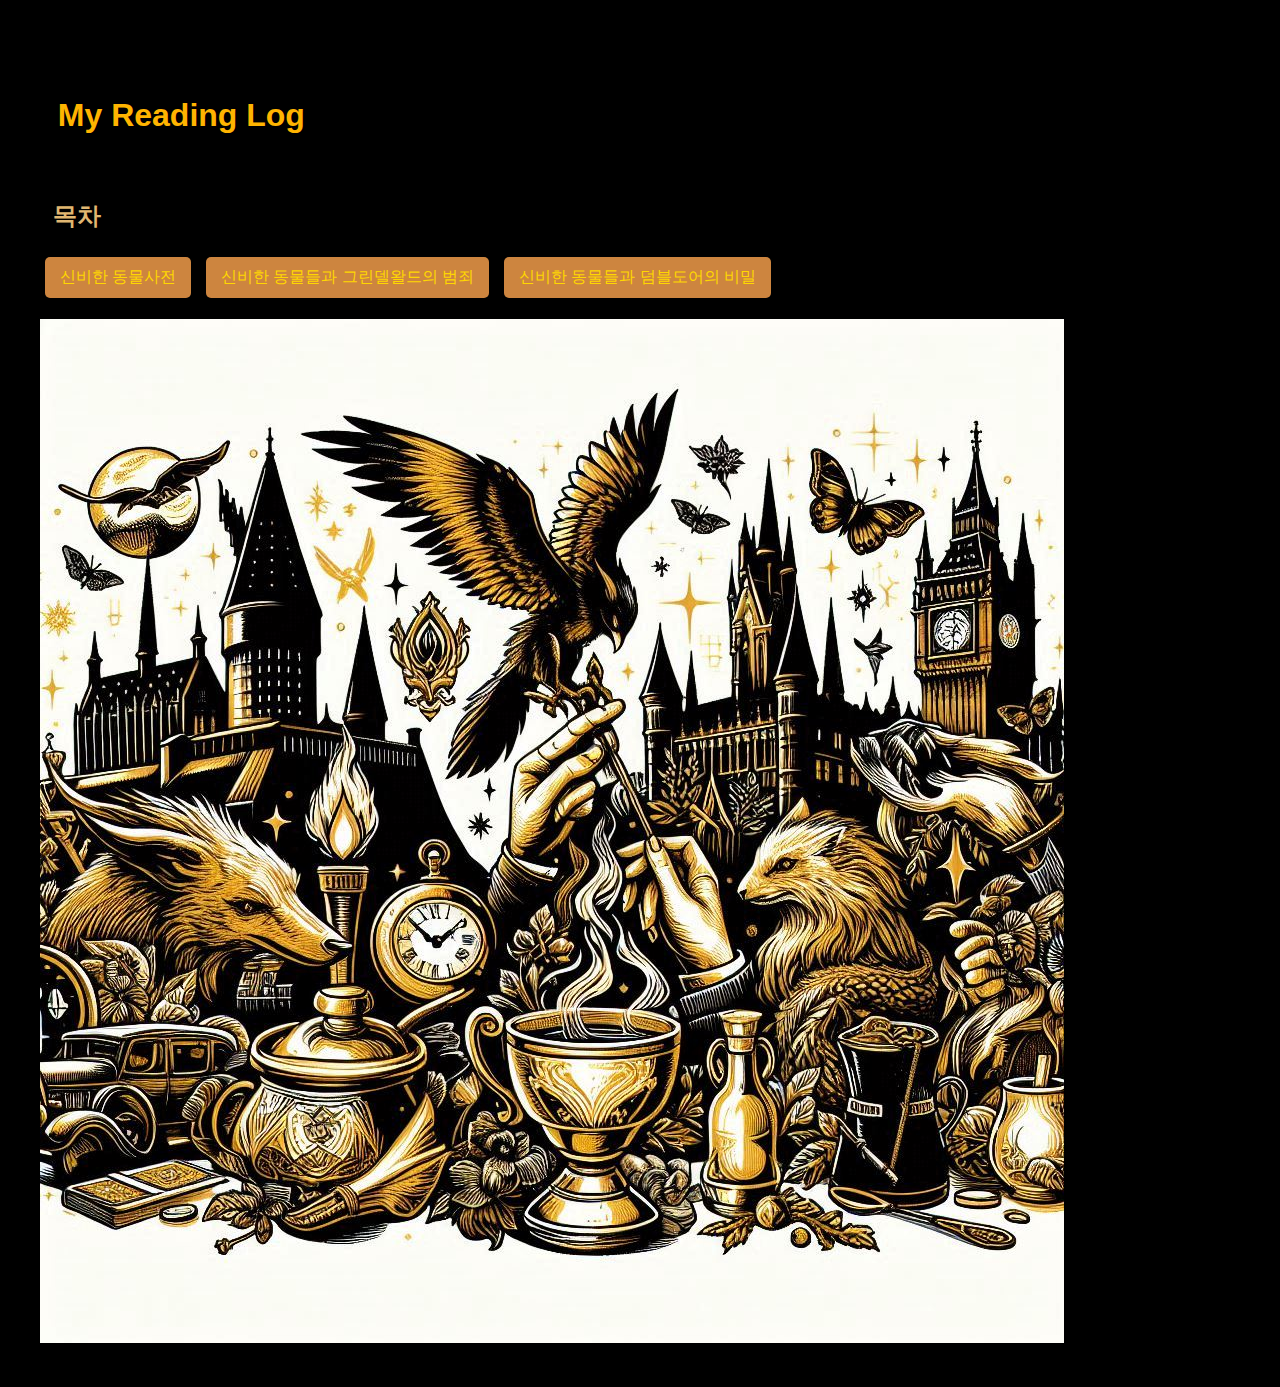
<file: index.html>
<!DOCTYPE html>
<html>
<head>
    <title>My Reading Log</title>
    <link rel="stylesheet" type="text/css" href="myreadinglogstyle.css">
</head>
<body>
<br><br>
<h1>&nbsp;&nbsp;My Reading Log</h1>
<br><br>
<h2>&nbsp;&nbsp;목차</h2>
<p></p>
<!-- 하이퍼링크를 버튼처럼 스타일링 -->
<p>
    <a href="book1.html" class="button">신비한 동물사전</a>
    <a href="book2.html" class="button">신비한 동물들과 그린델왈드의 범죄</a>
    <a href="book3.html" class="button">신비한 동물들과 덤블도어의 비밀</a>
</p>
 <img src="1.png" alt="신비한 동물사전">
</body>
</html>
</file>
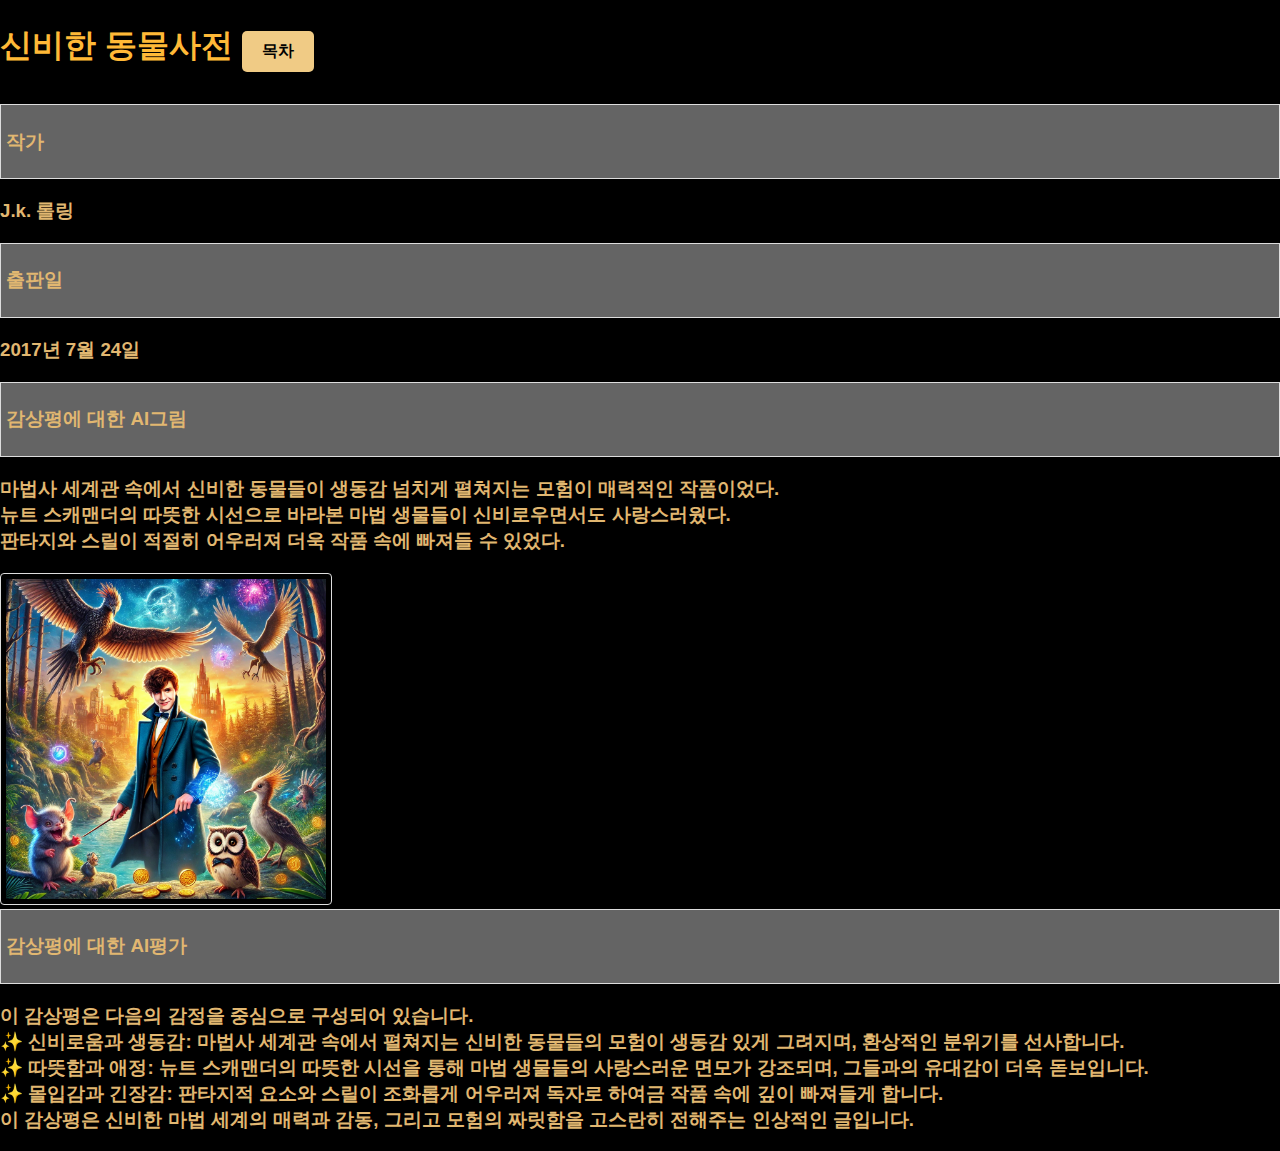
<file: book1.html>
<!DOCTYPE html>
<html>
<head>
    <title>신비한 동물사전</title>
    <link rel="stylesheet" type="text/css" href="style.css">
</head>
<body>

<h1>
    신비한 동물사전
    <a href="index.html" class="button">목차</a>
</h1>
<ul>
    <li><h3>작가</h3></li>
    <h3>J.k. 롤링</h3>
    <li><h3>출판일</h3></li>
    <h3>2017년 7월 24일</h3>
    <li><h3>감상평에 대한 AI그림</h3></li>
    <h3>
마법사 세계관 속에서 신비한 동물들이 생동감 넘치게 펼쳐지는 모험이 매력적인 작품이었다.<br>  
뉴트 스캐맨더의 따뜻한 시선으로 바라본 마법 생물들이 신비로우면서도 사랑스러웠다. <br>  
판타지와 스릴이 적절히 어우러져 더욱 작품 속에 빠져들 수 있었다.<br> 
    </h3>
    <img src="book1picture.png" alt="신비한 동물사전">
    <li><h3>감상평에 대한 AI평가</h3></li>
    <h3>이 감상평은 다음의 감정을 중심으로 구성되어 있습니다.<br>
        &#10024; 신비로움과 생동감: 마법사 세계관 속에서 펼쳐지는 신비한 동물들의 모험이 생동감 있게 그려지며, 환상적인 분위기를 선사합니다.<br>
        &#10024; 따뜻함과 애정: 뉴트 스캐맨더의 따뜻한 시선을 통해 마법 생물들의 사랑스러운 면모가 강조되며, 그들과의 유대감이 더욱 돋보입니다.<br>
        &#10024; 몰입감과 긴장감: 판타지적 요소와 스릴이 조화롭게 어우러져 독자로 하여금 작품 속에 깊이 빠져들게 합니다.<br>
이 감상평은 신비한 마법 세계의 매력과 감동, 그리고 모험의 짜릿함을 고스란히 전해주는 인상적인 글입니다. 
    </h3>
</ul>

</body>
</html>
</file>
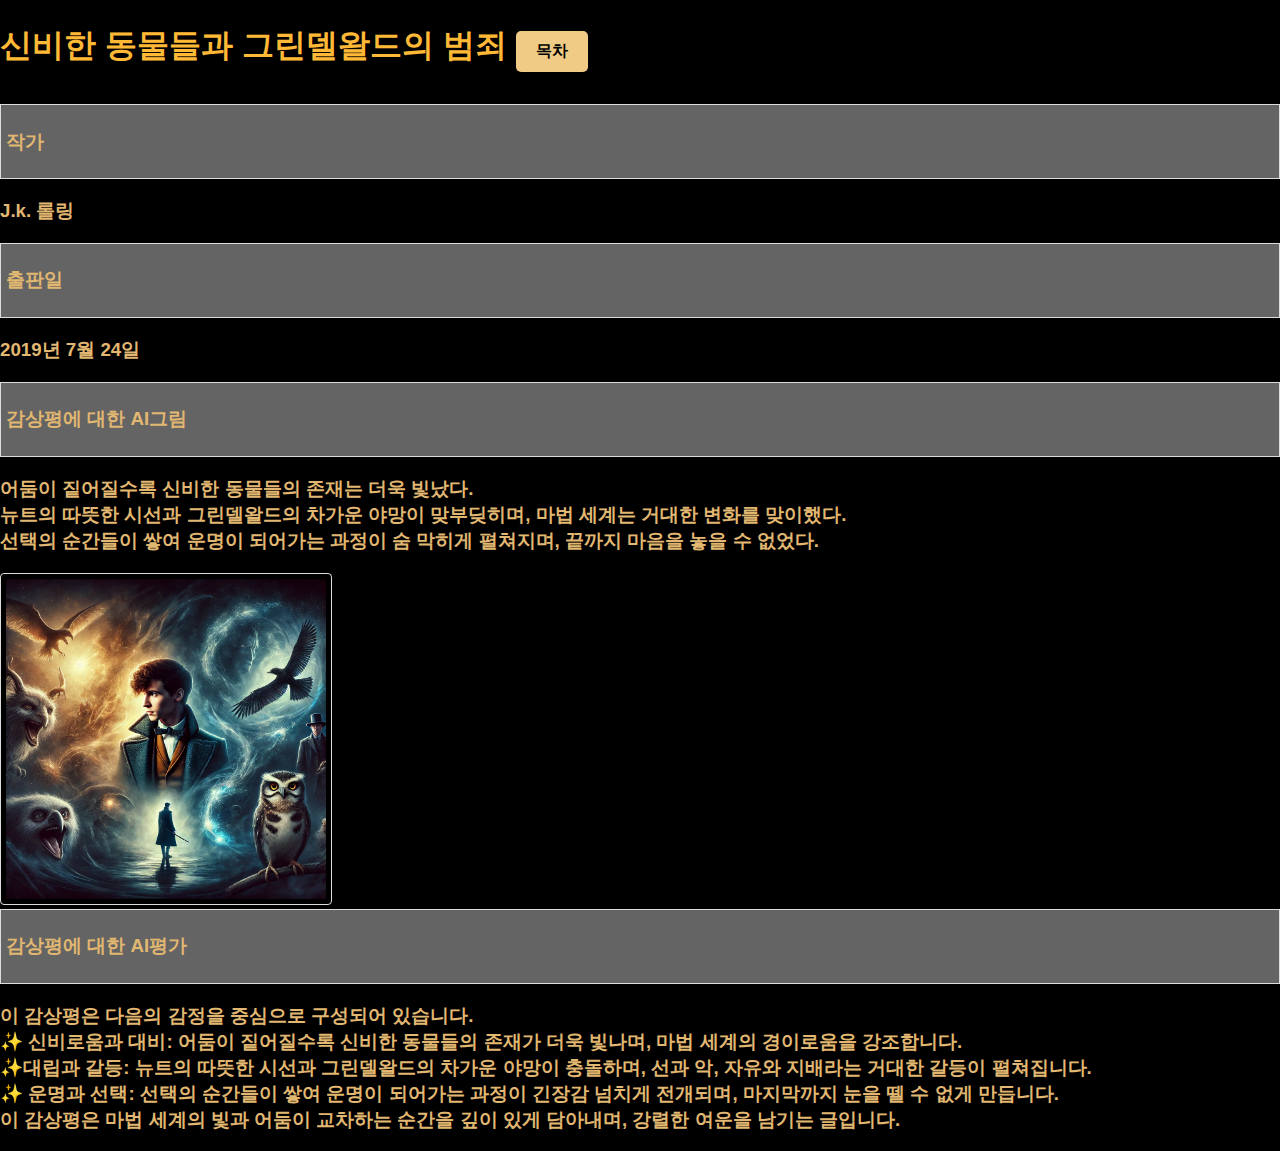
<file: book2.html>
<!DOCTYPE html>
<html>
<head>
    <title>신비한 동물들과 그린델왈드의 범죄</title>
    <link rel="stylesheet" type="text/css" href="style.css">
</head>
<body>

<h1>
    신비한 동물들과 그린델왈드의 범죄
    <a href="index.html" class="button">목차</a>
</h1>
<ul>
    <li><h3>작가</h3></li>
    <h3>J.k. 롤링</h3>
    <li><h3>출판일</h3></li>
    <h3>2019년 7월 24일</h3>
    <li><h3>감상평에 대한 AI그림</h3></li>
    <h3>어둠이 짙어질수록 신비한 동물들의 존재는 더욱 빛났다.   <br>
뉴트의 따뜻한 시선과 그린델왈드의 차가운 야망이 맞부딪히며, 마법 세계는 거대한 변화를 맞이했다.  <br>
선택의 순간들이 쌓여 운명이 되어가는 과정이 숨 막히게 펼쳐지며, 끝까지 마음을 놓을 수 없었다.<br> 
    </h3>
    <img src="book2picture.png" alt="그린델왈드의 범죄">
    <li><h3>감상평에 대한 AI평가</h3></li>
    <h3>이 감상평은 다음의 감정을 중심으로 구성되어 있습니다.  <br>
        &#10024; 신비로움과 대비: 어둠이 짙어질수록 신비한 동물들의 존재가 더욱 빛나며, 마법 세계의 경이로움을 강조합니다.  <br>
        &#10024;대립과 갈등: 뉴트의 따뜻한 시선과 그린델왈드의 차가운 야망이 충돌하며, 선과 악, 자유와 지배라는 거대한 갈등이 펼쳐집니다.  <br>
        &#10024; 운명과 선택: 선택의 순간들이 쌓여 운명이 되어가는 과정이 긴장감 넘치게 전개되며, 마지막까지 눈을 뗄 수 없게 만듭니다.  <br>
이 감상평은 마법 세계의 빛과 어둠이 교차하는 순간을 깊이 있게 담아내며, 강렬한 여운을 남기는 글입니다. 
    </h3>
</ul>

</body>
</html>
</file>
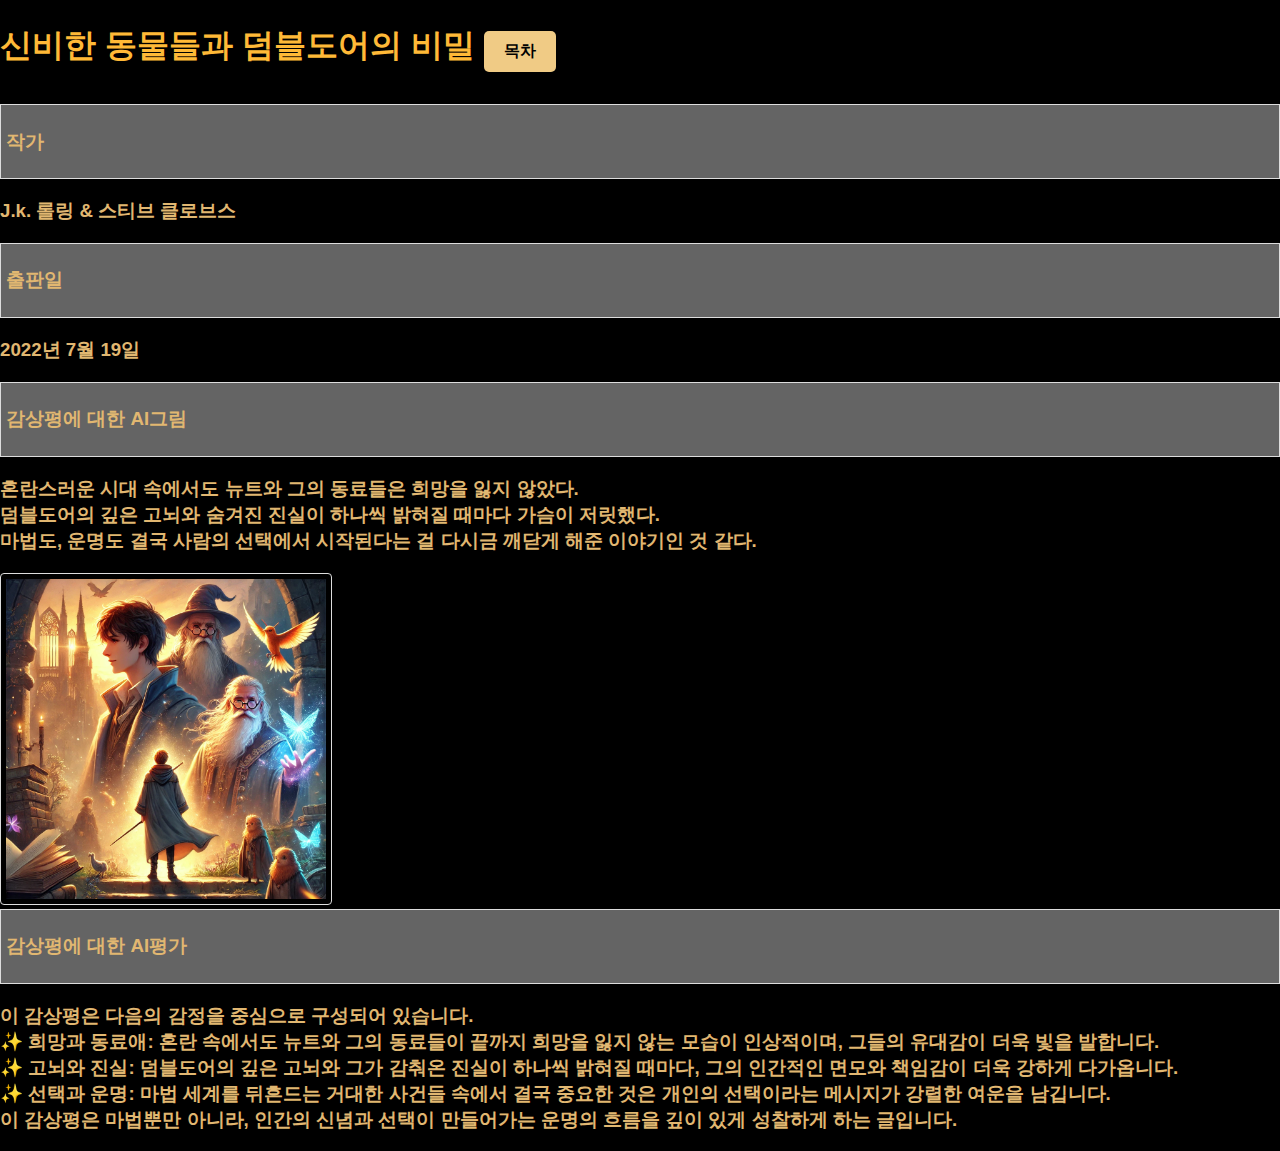
<file: book3.html>
<!DOCTYPE html>
<html>
<head>
    <title>신비한 동물들과 덤블도어의 비밀</title>
    <link rel="stylesheet" type="text/css" href="style.css">
</head>
<body>

<h1>
    신비한 동물들과 덤블도어의 비밀
    <a href="index.html" class="button">목차</a>
</h1>
<ul>
    <li><h3>작가</h3></li>
    <h3>J.k. 롤링 & 스티브 클로브스</h3>
    <li><h3>출판일</h3></li>
    <h3>2022년 7월 19일</h3>
    <li><h3>감상평에 대한 AI그림</h3></li>
    <h3>혼란스러운 시대 속에서도 뉴트와 그의 동료들은 희망을 잃지 않았다.   <br>
덤블도어의 깊은 고뇌와 숨겨진 진실이 하나씩 밝혀질 때마다 가슴이 저릿했다.  <br>
마법도, 운명도 결국 사람의 선택에서 시작된다는 걸 다시금 깨닫게 해준 이야기인 것 같다.<br> 
    </h3>
    <img src="book3picture.png" alt="덤블도어의 비밀">
    <li><h3>감상평에 대한 AI평가</h3></li>
    <h3>이 감상평은 다음의 감정을 중심으로 구성되어 있습니다.  <br>
        &#10024; 희망과 동료애: 혼란 속에서도 뉴트와 그의 동료들이 끝까지 희망을 잃지 않는 모습이 인상적이며, 그들의 유대감이 더욱 빛을 발합니다.<br>
        &#10024; 고뇌와 진실: 덤블도어의 깊은 고뇌와 그가 감춰온 진실이 하나씩 밝혀질 때마다, 그의 인간적인 면모와 책임감이 더욱 강하게 다가옵니다.  <br>
        &#10024; 선택과 운명: 마법 세계를 뒤흔드는 거대한 사건들 속에서 결국 중요한 것은 개인의 선택이라는 메시지가 강렬한 여운을 남깁니다.  <br>
이 감상평은 마법뿐만 아니라, 인간의 신념과 선택이 만들어가는 운명의 흐름을 깊이 있게 성찰하게 하는 글입니다. 
    </h3>
</ul>

</body>
</html>
</file>
<file: myreadinglogstyle.css>
/* 전체 페이지 스타일 */
body {
    font-family: Arial, sans-serif;
    background-color: #000000;
    text-align: left;
    margin: 20px;
    padding: 20px;
}

/* 제목 스타일 */
h1 {
    color: #ffb400;
    font-size: 2em;
    margin-bottom: 10px;
}

h2 {
    color: #e1b771;
    font-size: 1.5em;
}

/* 버튼 스타일 */
.button {
    display: inline-block;
    background-color: #cd853f;
    color: gold;
    text-decoration: none;
    padding: 10px 15px;
    margin: 5px;
    border-radius: 5px;
    font-size: 1em;
    transition: background-color 0.3s ease;
}

.button:hover {
    background-color: #ffff8c;
}
</file>
<file: style.css>
body {
    font-family: Arial, sans-serif; /* 전체 페이지의 폰트 스타일 지정 */
    margin: 0;
    padding: 0;
    background-color: #000000; /* 배경색 설정 */
    text-align: center; /* 제목을 중앙 정렬 */
}

h1 {
    color: #ffb937; /* 제목의 색상 지정 */
    text-align: left; /* 제목을 중앙 정렬 */
}

h2 {
    color: #f5d08a; /* 제목의 색상 지정 */
    text-align: left; /* 제목을 중앙 정렬 */
}
h3 {
    color: #e1b771; /* 제목의 색상 지정 */
    text-align: left; /* 제목을 중앙 정렬 */
}

p {
    font-size: 16px; /* 문단의 폰트 크기 지정 */
    color: #646464; /* 문단의 색상 지정 */
    line-height: 1.2; /* 문단의 줄 간격 지정 */
    margin: 10px; /* 문단 주위 여백 지정 */
    text-align: left; /* 제목을 중앙 정렬 */
}

a {
    color: #ffb400; /* 링크의 색상 지정 */
    text-decoration: none; /* 링크의 밑줄 제거 */
    text-align: center; /* 제목을 중앙 정렬 */
}
a:hover {
    color: white; /* 마우스 오버 시 링크 색상 변경 */
    text-align: center; /* 제목을 중앙 정렬 */
}

ul {
    list-style: none; /* 목록의 스타일 없애기 */
    padding: 0;
    text-align: left; /* 제목을 중앙 정렬 */
}

li {
    background-color: #646464; /* 목록 항목 배경색 지정 */
    margin-bottom: 5px; /* 목록 항목 사이의 여백 지정 */
    padding: 5px; /* 목록 항목 내부 여백 지정 */
    border: 1px solid #ddd; /* 목록 항목 테두리 지정 */
    text-align: left; /* 제목을 중앙 정렬 */
}img {
  border: 1px solid #ddd;
  border-radius: 4px;
  padding: 5px;
  width: 320px;
}

div {
    margin: 20px; /* div 주위 여백 지정 */
    padding: 20px; /* div 내부 여백 지정 */
    background-color: yellow; /* 배경색 지정 */
    border: 1px solid #ddd; /* 테두리 지정 */
    text-align: center; /* 제목을 중앙 정렬 */
}
img {
  border: 1px solid #ddd;
  border-radius: 4px;
  padding: 5px;
  width: 320px;
}

div {
    margin: 20px; /* div 주위 여백 지정 */
    padding: 20px; /* div 내부 여백 지정 */
    background-color: yellow; /* 배경색 지정 */
    border: 1px solid #ddd; /* 테두리 지정 */
    text-align: center; /* 제목을 중앙 정렬 */
}
.button {
    display: inline-block;
    padding: 10px 20px;
    margin: 10px 0;
    background-color: #f0cb85;
    color: black;
    text-align: center;
    text-decoration: none;
    border-radius: 5px;
    font-size: 16px;
}

.button:hover {
    background-color: #3a3a3a;
}
</file>
